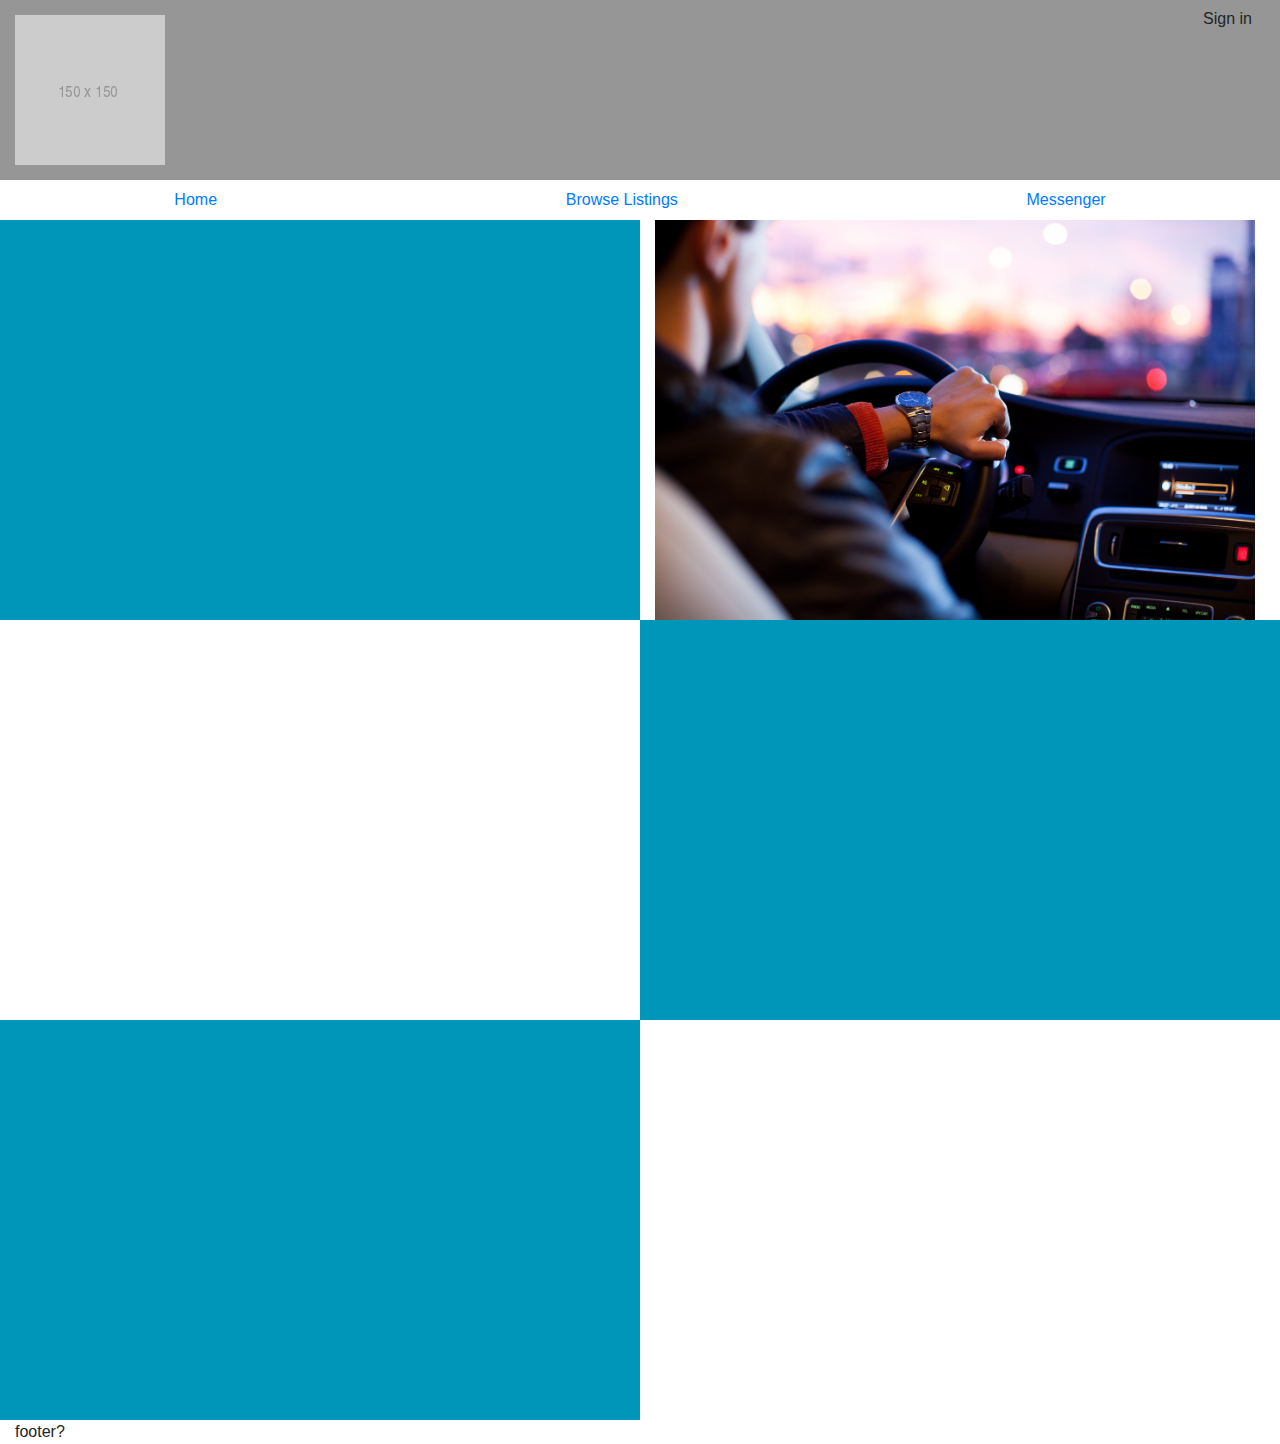
<file: index.html>
<!doctype html>
<html lang="en">
  <head>
    <!-- Required meta tags -->
    <meta charset="utf-8">
    <meta name="viewport" content="width=device-width, initial-scale=1, shrink-to-fit=no">

    <!-- Bootstrap CSS -->
    <link rel="stylesheet" href="https://stackpath.bootstrapcdn.com/bootstrap/4.3.1/css/bootstrap.min.css" integrity="sha384-ggOyR0iXCbMQv3Xipma34MD+dH/1fQ784/j6cY/iJTQUOhcWr7x9JvoRxT2MZw1T" crossorigin="anonymous">
    <link rel="stylesheet" href="css/extra.css">
    <title></title>
  </head>
<body>

<div class="container-fluid banner">
  <img src="images/150x150.png" class="stuber-icon">
  <a href="" class="btn btn-default btn-rounded mb-4 float-right" data-toggle="modal" data-target="#modalLoginForm">Sign in</a>
  
  
  
</div>


  
<ul class="nav justify-content-around">
  <li class="nav-item">
    <a class="nav-link" href="index.html">Home</a>
  </li>
  <li class="nav-item">
    <a class="nav-link" href="browse.html">Browse Listings</a>
  </li>
  <li class="nav-item">
    <a class="nav-link" href="messenger.html">Messenger</a>
  </li>
</ul>
  
<div class="modal fade" id="modalLoginForm" tabindex="-1" role="dialog" aria-labelledby="myModalLabel"
  aria-hidden="true">
  <div class="modal-dialog" role="document">
    <div class="modal-content">

      <div class="modal-header text-center">
        <h4 class="modal-title">Stuber Sign in</h4>
        <button type="button" class="close" data-dismiss="modal" aria-label="Close">
          <span aria-hidden="true">&times;</span>
        </button>
      </div>

      <div class="modal-body mx-3">
        <div class="md-form mb-5">
          <label data-error="wrong" data-success="right" for="defaultForm-email">Enter Email</label>
          <i class="fas fa-envelope prefix grey-text"></i>
          <input type="email" id="defaultForm-email" class="form-control validate">
        </div>

        <div class="md-form mb-4">
          <label data-error="wrong" data-success="right" for="defaultForm-pass">Enter Password</label>
          <i class="fas fa-lock prefix grey-text"></i>
          <input type="password" id="defaultForm-pass" class="form-control validate">
        </div>

      </div>
      <div class="modal-footer d-flex justify-content-center">
        <button class="btn btn-default">Login</button>
      </div>

    </div>
  </div>
</div>




  <div class="container-fluid">
    <div class="row">
      <div class="col-6 part-text"></div>
      <div class="col-6 img-fluid">
        <img src="images/unsplash02.jpg" class="part-img">
        
      </div>
    </div>
  </div>

  <div class="container-fluid">
    <div class="row">
      <div class="col-6 part-img"></div>
      <div class="col-6 part-text"></div>
    </div>
  </div>

  <div class="container-fluid">
    <div class="row">
      <div class="col-6 part-text"></div>
      <div class="col-6 part-img">
        
      </div>
    </div>
  </div>

  <div class="container-fluid">
    footer?
  </div>




  
  

  <!-- Optional JavaScript -->
  <!-- jQuery first, then Popper.js, then Bootstrap JS -->
  <script src="https://code.jquery.com/jquery-3.3.1.slim.min.js" integrity="sha384-q8i/X+965DzO0rT7abK41JStQIAqVgRVzpbzo5smXKp4YfRvH+8abtTE1Pi6jizo" crossorigin="anonymous"></script>
  <script src="https://cdnjs.cloudflare.com/ajax/libs/popper.js/1.14.7/umd/popper.min.js" integrity="sha384-UO2eT0CpHqdSJQ6hJty5KVphtPhzWj9WO1clHTMGa3JDZwrnQq4sF86dIHNDz0W1" crossorigin="anonymous"></script>
  <script src="https://stackpath.bootstrapcdn.com/bootstrap/4.3.1/js/bootstrap.min.js" integrity="sha384-JjSmVgyd0p3pXB1rRibZUAYoIIy6OrQ6VrjIEaFf/nJGzIxFDsf4x0xIM+B07jRM" crossorigin="anonymous"></script>
</body>
</html>
</file>
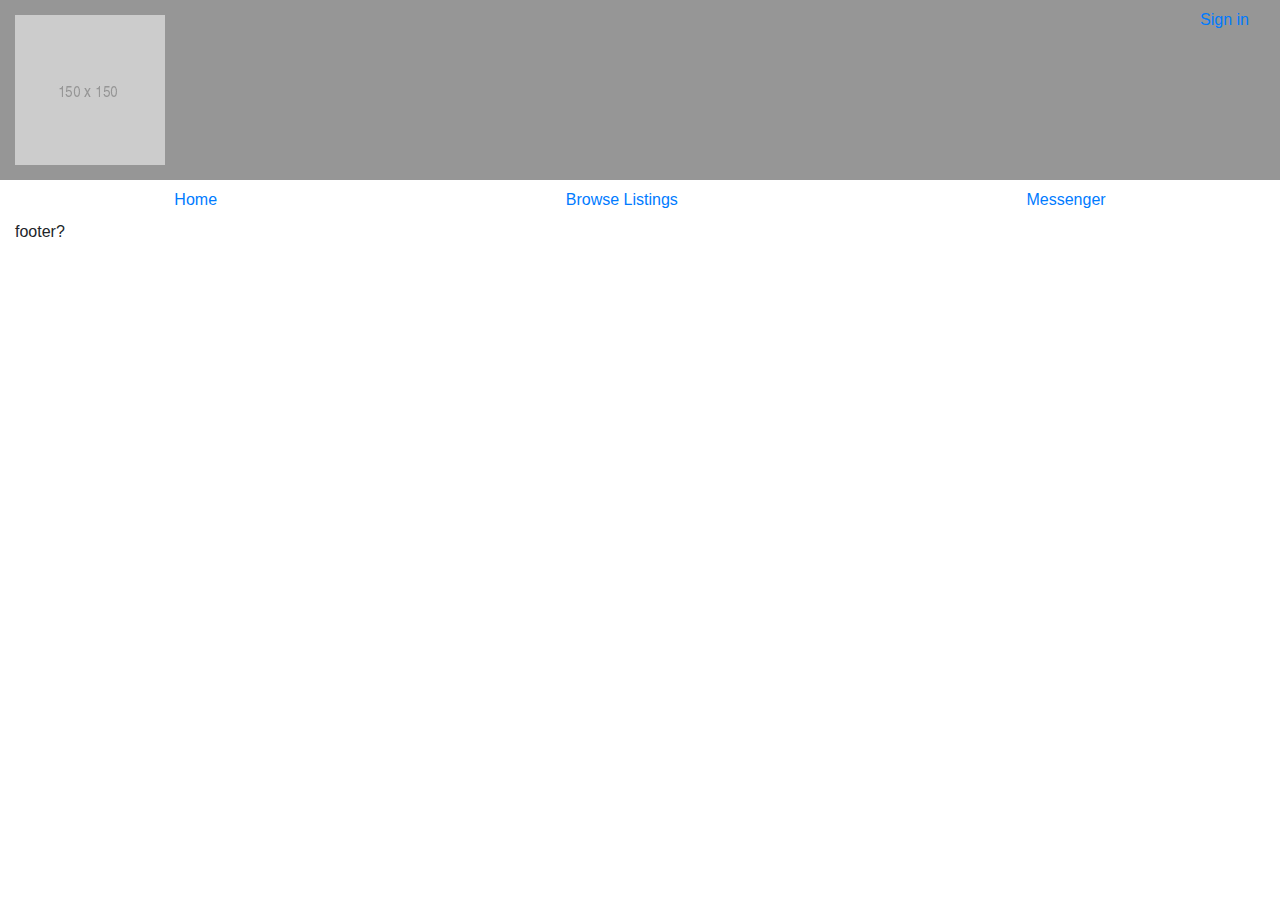
<file: browse.html>
<!doctype html>
<html lang="en">
  <head>
    <!-- Required meta tags -->
    <meta charset="utf-8">
    <meta name="viewport" content="width=device-width, initial-scale=1, shrink-to-fit=no">

    <!-- Bootstrap CSS -->
    <link rel="stylesheet" href="https://stackpath.bootstrapcdn.com/bootstrap/4.3.1/css/bootstrap.min.css" integrity="sha384-ggOyR0iXCbMQv3Xipma34MD+dH/1fQ784/j6cY/iJTQUOhcWr7x9JvoRxT2MZw1T" crossorigin="anonymous">
    <link rel="stylesheet" href="css/extra.css">
    <title></title>
  </head>
<body>
  <div class="container-fluid banner">
    <img src="images/150x150.png" class="stuber-icon">
    <a class="nav-link float-right" href="#">Sign in</a>
   
    
  </div>


  <!-- Links -->
<ul class="nav justify-content-around">
    <li class="nav-item">
        <a class="nav-link" href="index.html">Home</a>
    </li>
    <li class="nav-item">
        <a class="nav-link" href="browse.html">Browse Listings</a>
    </li>
    <li class="nav-item">
        <a class="nav-link" href="messenger.html">Messenger</a>
    </li>
</ul>
  


  <!-- <div class="container-fluid">
    <div class="row">
      <div class="col-6 part-text"></div>
      <div class="col-6 part-img"></div>
    </div>
  </div>

  <div class="container-fluid">
    <div class="row">
      <div class="col-6 part-img"></div>
      <div class="col-6 part-text"></div>
    </div>
  </div>

  <div class="container-fluid">
    <div class="row">
      <div class="col-6 part-text"></div>
      <div class="col-6 part-img"></div>S
    </div>
  </div> -->

  <div class="container-fluid">
    footer?
  </div>




  
  

  <!-- Optional JavaScript -->
  <!-- jQuery first, then Popper.js, then Bootstrap JS -->
  <script src="https://code.jquery.com/jquery-3.3.1.slim.min.js" integrity="sha384-q8i/X+965DzO0rT7abK41JStQIAqVgRVzpbzo5smXKp4YfRvH+8abtTE1Pi6jizo" crossorigin="anonymous"></script>
  <script src="https://cdnjs.cloudflare.com/ajax/libs/popper.js/1.14.7/umd/popper.min.js" integrity="sha384-UO2eT0CpHqdSJQ6hJty5KVphtPhzWj9WO1clHTMGa3JDZwrnQq4sF86dIHNDz0W1" crossorigin="anonymous"></script>
  <script src="https://stackpath.bootstrapcdn.com/bootstrap/4.3.1/js/bootstrap.min.js" integrity="sha384-JjSmVgyd0p3pXB1rRibZUAYoIIy6OrQ6VrjIEaFf/nJGzIxFDsf4x0xIM+B07jRM" crossorigin="anonymous"></script>
</body>
</html>
</file>
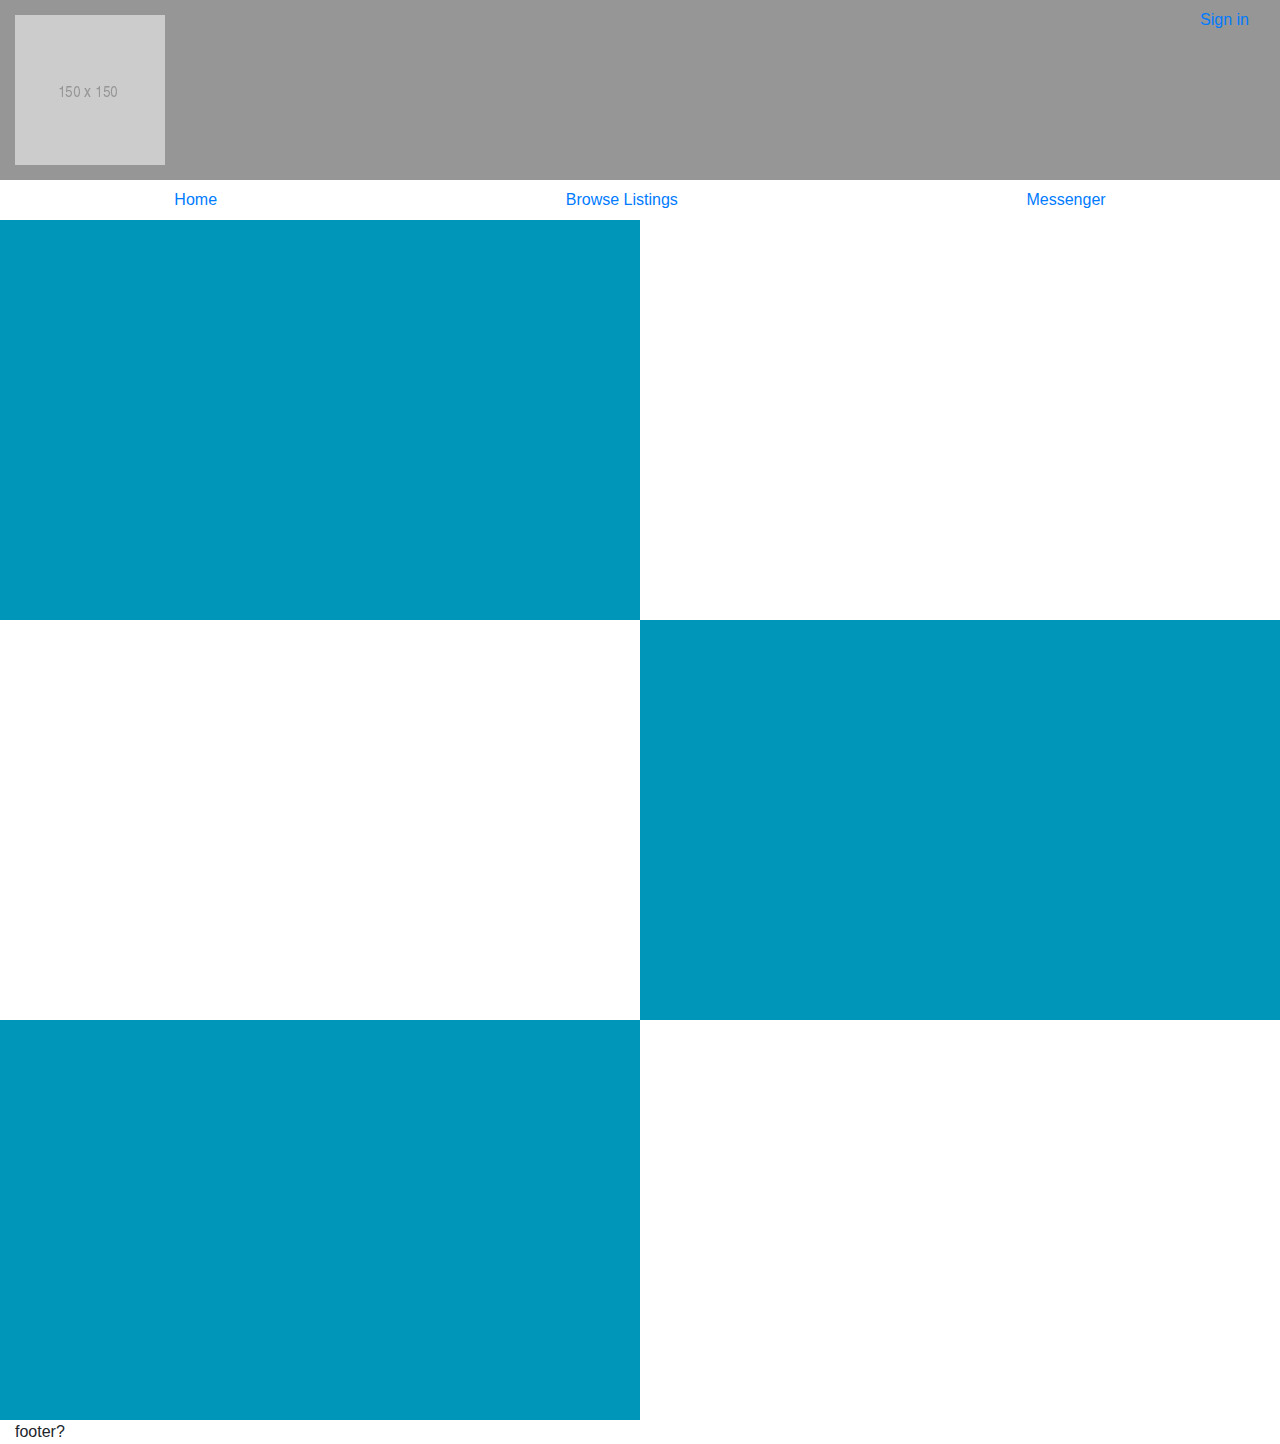
<file: messenger.html>
<!doctype html>
<html lang="en">
  <head>
    <!-- Required meta tags -->
    <meta charset="utf-8">
    <meta name="viewport" content="width=device-width, initial-scale=1, shrink-to-fit=no">

    <!-- Bootstrap CSS -->
    <link rel="stylesheet" href="https://stackpath.bootstrapcdn.com/bootstrap/4.3.1/css/bootstrap.min.css" integrity="sha384-ggOyR0iXCbMQv3Xipma34MD+dH/1fQ784/j6cY/iJTQUOhcWr7x9JvoRxT2MZw1T" crossorigin="anonymous">
    <link rel="stylesheet" href="css/extra.css">
    <title></title>
  </head>
<body>
  <div class="container-fluid banner">
    <img src="images/150x150.png" class="stuber-icon">
    <a class="nav-link float-right" href="#">Sign in</a>
   
    
  </div>


  <!-- Links -->
<ul class="nav justify-content-around">
    <li class="nav-item">
        <a class="nav-link" href="index.html">Home</a>
    </li>
    <li class="nav-item">
        <a class="nav-link" href="browse.html">Browse Listings</a>
    </li>
    <li class="nav-item">
        <a class="nav-link" href="messenger.html">Messenger</a>
    </li>
</ul>
  


  <div class="container-fluid">
    <div class="row">
      <div class="col-6 part-text"></div>
      <div class="col-6 part-img"></div>
    </div>
  </div>

  <div class="container-fluid">
    <div class="row">
      <div class="col-6 part-img"></div>
      <div class="col-6 part-text"></div>
    </div>
  </div>

  <div class="container-fluid">
    <div class="row">
      <div class="col-6 part-text"></div>
      <div class="col-6 part-img"></div>
    </div>
  </div>

  <div class="container-fluid">
    footer?
  </div>




  
  

  <!-- Optional JavaScript -->
  <!-- jQuery first, then Popper.js, then Bootstrap JS -->
  <script src="https://code.jquery.com/jquery-3.3.1.slim.min.js" integrity="sha384-q8i/X+965DzO0rT7abK41JStQIAqVgRVzpbzo5smXKp4YfRvH+8abtTE1Pi6jizo" crossorigin="anonymous"></script>
  <script src="https://cdnjs.cloudflare.com/ajax/libs/popper.js/1.14.7/umd/popper.min.js" integrity="sha384-UO2eT0CpHqdSJQ6hJty5KVphtPhzWj9WO1clHTMGa3JDZwrnQq4sF86dIHNDz0W1" crossorigin="anonymous"></script>
  <script src="https://stackpath.bootstrapcdn.com/bootstrap/4.3.1/js/bootstrap.min.js" integrity="sha384-JjSmVgyd0p3pXB1rRibZUAYoIIy6OrQ6VrjIEaFf/nJGzIxFDsf4x0xIM+B07jRM" crossorigin="anonymous"></script>
</body>
</html>
</file>
<file: css/extra.css>
.banner{
    height: 180px;
    background: rgb(150, 150, 150);
}
.stuber-icon{
    margin-top: 15px;
}
.part-text{
    height: 400px;
    background: rgb(0, 150 , 185);
}
.part-img{
    height: 400px;
    /* background: rgb(55, 55, 55); */
    
}
</file>
